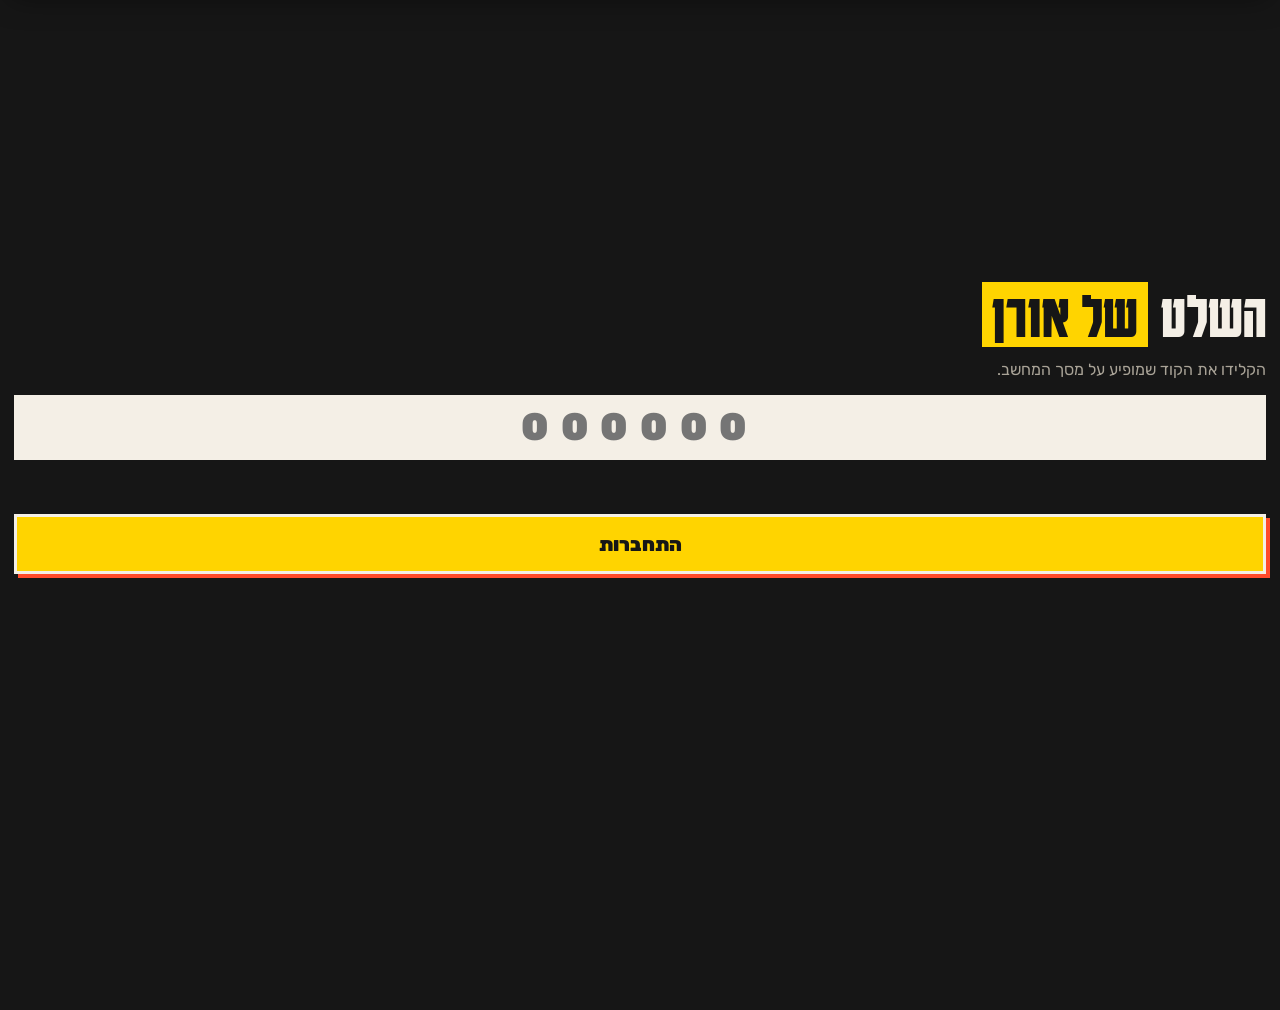
<file: remote.html>
<!doctype html>
<html lang="he" dir="rtl">
<head>
<meta charset="utf-8">
<meta name="viewport" content="width=device-width,initial-scale=1,viewport-fit=cover,user-scalable=no">
<meta name="robots" content="noindex">
<meta name="theme-color" content="#161616">
<title>אורן · שלט</title>
<link rel="preconnect" href="https://fonts.googleapis.com">
<link rel="preconnect" href="https://fonts.gstatic.com" crossorigin>
<link rel="stylesheet" href="https://fonts.googleapis.com/css2?family=Karantina:wght@700&family=Rubik:wght@400;500;700;900&display=swap">
<link rel="stylesheet" href="deck.css?v=16">
<style>
[hidden] { display: none !important; }
:root { color-scheme: dark; --bg: #161616; --card: #222; --line: #3A3A3A; --paper: #F4EFE6; --soft: #A9A397; --yellow: #FFD400; --red: #FF4B2B; --blue: #2F6BFF; --green: #7EE081; }
* { box-sizing: border-box; }
html, body { margin: 0; min-height: 100%; background: var(--bg); color: var(--paper); font-family: "Rubik", Arial, sans-serif; -webkit-tap-highlight-color: transparent; }
body { padding: env(safe-area-inset-top, 0px) 14px calc(110px + env(safe-area-inset-bottom, 0px)); }
.d { font-family: "Karantina", "Arial Narrow", sans-serif; font-weight: 700; line-height: .9; margin: 0; }
button { font-family: inherit; }

/* join */
#join { min-height: 100dvh; display: grid; align-content: center; gap: 1rem; padding-bottom: 40px; }
#join .d { font-size: 4rem; }
#join .d span { background: var(--yellow); color: var(--bg); padding: 0 .15em; }
#codeIn { font: 900 2.4rem "Rubik", Arial, sans-serif; letter-spacing: .3em; text-align: center; direction: ltr; padding: .6rem; width: 100%; background: var(--paper); color: var(--bg); border: 0; }
.big { min-height: 60px; border: 3px solid var(--paper); background: var(--yellow); color: var(--bg); font-weight: 900; font-size: 1.2rem; box-shadow: 4px 4px 0 var(--red); cursor: pointer; }
.err { color: #FF8A73; font-weight: 700; margin: 0; min-height: 1.4em; }
.hint { color: var(--soft); margin: 0; }

/* top */
.top { position: sticky; top: env(safe-area-inset-top, 0px); z-index: 5; display: flex; align-items: center; justify-content: space-between; gap: .6rem; padding-block: .7rem; background: var(--bg); }
.count { font-family: "Karantina", "Arial Narrow", sans-serif; font-size: 2.4rem; line-height: 1; }
.count small { color: var(--soft); font-size: 1.4rem; }
.timer { font-weight: 900; font-size: 1.3rem; font-variant-numeric: tabular-nums; background: var(--card); border: 2px solid var(--line); color: var(--paper); padding: .3rem .8rem; direction: ltr; cursor: pointer; }
.timer.paused { color: var(--soft); }
.dot { width: 12px; height: 12px; border-radius: 50%; background: var(--soft); flex: none; }
.dot.on { background: var(--green); }
.dot.off { background: var(--red); }

/* cue toast */
#cue { position: fixed; z-index: 20; top: calc(env(safe-area-inset-top, 0px) + 10px); inset-inline: 12px; background: var(--yellow); color: var(--bg); border: 3px solid var(--bg); box-shadow: 0 10px 30px rgba(0,0,0,.5); padding: .9rem 1rem; display: flex; gap: .8rem; align-items: center; transform: translateY(-140%); transition: transform .35s cubic-bezier(.2,.9,.2,1.2); }
#cue.show { transform: none; }
#cue .ico { font-size: 1.8rem; line-height: 1; }
#cue b { display: block; font-size: 1.15rem; }
#cue span { font-weight: 500; }

/* body */
.now { border: 3px solid var(--paper); aspect-ratio: 16 / 9; width: 100%; background: #000; }
.coach { margin-top: .8rem; background: #2A2614; border-inline-start: 6px solid var(--yellow); padding: .6rem .9rem; display: flex; gap: .6rem; align-items: baseline; }
.coach b { color: var(--yellow); white-space: nowrap; }
.notes { margin-top: .9rem; font-size: 1.45rem; line-height: 1.55; font-weight: 500; }
.notes-label { color: var(--soft); font-size: .85rem; letter-spacing: .1em; margin-top: 1rem; }
.vid { display: flex; gap: .6rem; margin-top: 1rem; }
.vid button { flex: 1; min-height: 52px; background: var(--card); color: var(--paper); border: 2px solid var(--paper); font-weight: 700; font-size: 1.05rem; cursor: pointer; }
.next { display: flex; gap: .8rem; align-items: center; margin-top: 1.2rem; padding-top: 1rem; border-top: 2px solid var(--line); }
.next .fit { width: 132px; aspect-ratio: 16 / 9; border: 2px solid var(--line); flex: none; background: #000; }
.next p { margin: 0; color: var(--soft); }
.next b { color: var(--paper); display: block; }
.tips { margin-top: 1.4rem; }
.tips summary { cursor: pointer; color: var(--soft); font-weight: 700; padding-block: .4rem; }
.tips ul { margin: .4rem 0 0; padding-inline-start: 1.2rem; color: #DDD6C8; line-height: 1.7; }
.toggles { display: flex; gap: .6rem; flex-wrap: wrap; margin-top: .8rem; }
.toggles label { display: flex; gap: .4rem; align-items: center; color: var(--soft); }

/* nav */
.nav { position: fixed; inset-inline: 0; bottom: 0; z-index: 10; display: grid; grid-template-columns: 1fr 2fr; gap: 10px; padding: 10px 14px calc(10px + env(safe-area-inset-bottom, 0px)); background: var(--bg); border-top: 2px solid var(--line); }
.nav button { min-height: 76px; font-weight: 900; font-size: 1.35rem; cursor: pointer; border: 3px solid var(--paper); }
#prevBtn { background: var(--card); color: var(--paper); }
#nextBtn { background: var(--yellow); color: var(--bg); box-shadow: 4px 4px 0 var(--red); }
.nav button:disabled { opacity: .35; }
:focus-visible { outline: 3px solid var(--blue); outline-offset: 2px; }
@media (prefers-reduced-motion: reduce) { #cue { transition: none; } }
</style>
</head>
<body>

<section id="join">
  <h1 class="d">השלט <span>של אורן</span></h1>
  <p class="hint">הקלידו את הקוד שמופיע על מסך המחשב.</p>
  <form id="joinForm" novalidate>
    <input id="codeIn" inputmode="numeric" autocomplete="one-time-code" maxlength="6" placeholder="000000" aria-label="קוד חיבור">
  </form>
  <p class="err" id="joinErr" role="alert"></p>
  <button class="big" id="joinBtn" type="button">התחברות</button>
</section>

<main id="app" hidden>
  <div class="top">
    <div class="count" id="count">1 <small>/ 9</small></div>
    <span class="dot" id="dot" title="חיבור"></span>
    <button class="timer paused" id="timer" type="button" aria-label="שעון. לחיצה מפעילה או עוצרת">0:00</button>
  </div>

  <div class="fit now" id="now"></div>
  <div class="coach" id="coach"><b>שפת גוף</b><span id="coachText"></span></div>
  <div class="vid" id="vid" hidden>
    <button type="button" data-v="restart">מההתחלה</button>
    <button type="button" data-v="play">הפעלה</button>
    <button type="button" data-v="pause">עצירה</button>
  </div>
  <p class="notes-label">מה להגיד</p>
  <div class="notes" id="notes"></div>

  <div class="next" id="nextBox">
    <div class="fit showall" id="nextPrev"></div>
    <p>הבא<b id="nextTitle"></b></p>
  </div>

  <details class="tips">
    <summary>כל הטיפים לשפת גוף</summary>
    <ul>
      <li>פנים לקהל, לא למסך. תציץ בשקף לשנייה ותחזור אליהם.</li>
      <li>לעמוד בצד של המסך, לא מולו.</li>
      <li>לזוז עם מטרה: כמה צעדים לנקודה חדשה, ואז לעצור.</li>
      <li>קשר עין עם כל החדר: שמאל, מרכז, ימין, וגם השורות האחוריות.</li>
      <li>אחרי משפט חשוב לעצור שנייה-שתיים.</li>
      <li>ידיים פתוחות. להצביע על השקף כשצריך, בלי לשחק בטלפון.</li>
      <li>קול חזק לשורה האחרונה, ולהרים אנרגיה ברגעים החשובים.</li>
      <li>להיכנס עם חיוך, לסיים יציב עם הסלוגן וחיוך.</li>
    </ul>
    <div class="toggles">
      <label><input type="checkbox" id="optCues" checked> תזכורות קופצות</label>
      <label><input type="checkbox" id="optBuzz" checked> רטט</label>
    </div>
  </details>
</main>

<nav class="nav" id="nav" hidden>
  <button id="prevBtn" type="button">הקודם</button>
  <button id="nextBtn" type="button">הבא</button>
</nav>

<div id="cue" role="status" aria-live="assertive"><span class="ico" id="cueIco">😊</span><div><b id="cueTitle"></b><span id="cueText"></span></div></div>

<script src="slides.js?v=17"></script>
<script src="shared.js?v=16"></script>
<script>
(function () {
  var N = Deck.count(), code = '', cur = 0, bstep = 0, mounts = [];

  /* body-language coaching, one cue per slide (by slide id) */
  var COACH = {
    cover:     ['😊', 'להיכנס עם חיוך', 'לעמוד בצד, לעצור שנייה לפני המילה הראשונה.'],
    problem:   ['👀', 'שאלה לקהל', 'שאלו "מי יודע מה המועצה החליטה?" והסתכלו גם על השורות האחוריות.'],
    hobbies:   ['💛', 'אישי ואמיתי', 'לדבר מהלב, עם דוגמה קטנה. את "הכל צריך להיות מושלם" להגיד לאט.'],
    statement: ['⏸️', 'הפסקה', 'אחרי "זאת המועצה שלכם" לעצור שתי שניות. זה נשמע בטוח.'],
    ideaflow:  ['👉', 'להצביע על השקף', 'הצביעו על השלבים 1 עד 4, ואז חזרו עם הפנים לקהל.'],
    how:       ['🚶', 'לזוז עם מטרה', 'כמה צעדים לנקודה חדשה, ואז לעצור. לא הלוך ושוב.'],
    ideas:     ['😄', 'לחייך למישהו', 'חייכו למישהו בשורה הראשונה כשאתם מקריאים את הרשימה.'],
    myideas:   ['💡', 'הרעיונות שלי', 'לעבור על חמשת הרעיונות אחד אחד, עם דוגמה קצרה לכל אחד.'],
    promise:   ['🤝', 'לאט ובעיניים', 'לדבר לאט. כמה שניות קשר עין עם אדם אחד, ואז לעבור לאחר.'],
    video:     ['🎬', 'לזוז הצידה', 'עמדו בצד כדי לא להסתיר את הסרטון, ותסתכלו על הקהל ולא על המסך.'],
    vote:      ['📣', 'כמעט סוף', 'להגיד את הסלוגן בקול ולחייך. בשקף הבא כל לחיצה מעלה שורה.'],
    finale:    ['🎬', 'הסרטון החדש', 'הסרטון מתחיל לבד. לתת לו לרוץ עד הסוף.'],
    closing:   ['📣', 'סיום', 'להגיד בקול: תצביעו לאורן, לשינוי אמיתי. זאת לא עוד מועצה, זאת המועצה שלכם. ולחייך.']
  };
  var NUDGES = [
    ['👀', 'קשר עין', 'עכשיו צד שמאל של החדר.'],
    ['👀', 'קשר עין', 'עכשיו צד ימין, ואז המרכז.'],
    ['🔊', 'קול', 'חזק מספיק לשורה האחרונה.'],
    ['🙌', 'ידיים', 'תנועות פתוחות, בלי לשחק בטלפון.'],
    ['😊', 'חיוך', 'חייכו למישהו בשורות האחוריות.'],
    ['🧍', 'פנים לקהל', 'הצצה קטנה בשקף ובחזרה אליהם.'],
    ['⏸️', 'נשימה', 'עצירה קטנה. אתם שולטים בקצב.']
  ];

  /* join: talk to the computer through the internet relay (works on mobile data, any distance) */
  var codeIn = document.getElementById('codeIn'), joinErr = document.getElementById('joinErr');
  var es = null, joined = false, joinTimer, myId = Math.random().toString(36).slice(2, 10), lastHeard = 0, pulls = [];
  var qs = new URLSearchParams(location.search).get('code');
  if (/^\d{6}$/.test(qs || '')) codeIn.value = qs;
  function join() {
    var c = codeIn.value.replace(/\D/g, '');
    if (c.length !== 6) { joinErr.textContent = 'הקוד צריך להיות 6 ספרות.'; return; }
    joinErr.textContent = 'מתחבר...';
    code = c;
    if (es) es.close();
    pulls.forEach(clearTimeout); pulls = [];
    es = Deck.listen(code, 'down', function (m) {
      lastHeard = Date.now(); setDot('on');
      if (m.type === 'state' && typeof m.slide === 'number') {
        if (!joined) enter(m.slide, m.b || 0);
        else if (m.slide !== cur || (m.b || 0) !== bstep) render(m.slide, false, m.b || 0);
      }
    }, function (st) {
      if (st === 'open') { if (!saidHello) hello(); }
      else if (joined) setDot('off');
    });
    var saidHello = false;
    function hello() {
      saidHello = true;
      Deck.send(code, 'up', { type: 'hello', id: myId }).then(function () {
        // the computer got our hello. If its answer is slow to arrive (some phone networks hold
        // back live streams), fetch it directly, and go in anyway after a few seconds.
        [1500, 3000, 5000].forEach(function (ms) { pulls.push(setTimeout(function () { if (!joined) es.pull(20).catch(function () {}); }, ms)); });
        pulls.push(setTimeout(function () { if (!joined) enter(0); }, 6500));
      }).catch(function () { saidHello = false; if (!joined) joinErr.textContent = 'אין חיבור לאינטרנט בטלפון. בדקו ונסו שוב.'; });
    }
    // do not wait for the live stream to open: some networks never report it
    setTimeout(function () { if (!saidHello && !joined) hello(); }, 1200);
    clearTimeout(joinTimer);
    joinTimer = setTimeout(function () {
      if (!joined) joinErr.textContent = 'המחשב לא עונה. בדקו שהאתר פתוח במחשב, שהקוד נכון ושיש בו אינטרנט, ונסו שוב.';
    }, 12000);
  }
  function enter(slide, b) {
    joined = true; clearTimeout(joinTimer); joinErr.textContent = '';
    try { sessionStorage.setItem('oren-remote-code', code); } catch (e) {}
    document.getElementById('join').hidden = true;
    document.getElementById('app').hidden = false; document.getElementById('nav').hidden = false;
    render(slide, true, b || 0); wake();
  }
  // keep the computer showing "phone connected"
  setInterval(function () { if (joined && document.visibilityState === 'visible') Deck.send(code, 'up', { type: 'ping' }).catch(function () { setDot('off'); }); }, 25000);
  // if nothing came through the live stream for a while, check for slide changes made on the computer
  setInterval(function () { if (joined && es && document.visibilityState === 'visible' && Date.now() - lastHeard > 20000) es.pull(15).catch(function () {}); }, 8000);
  document.getElementById('joinBtn').addEventListener('click', join);
  document.getElementById('joinForm').addEventListener('submit', function (e) { e.preventDefault(); join(); });
  if (!codeIn.value) { try { var saved = sessionStorage.getItem('oren-remote-code'); if (saved) codeIn.value = saved; } catch (e) {} }
  if (codeIn.value) join();

  /* render the phone view */
  function render(i, quiet, b) {
    i = Math.max(0, Math.min(N - 1, i));
    var changed = i !== cur || quiet; if (i !== cur) bstep = 0; if (b !== undefined) bstep = b; cur = i;
    var s = window.SLIDES[i];
    document.getElementById('count').innerHTML = (i + 1) + ' <small>/ ' + N + '</small>';
    mounts[0] = Deck.mount(document.getElementById('now'), i);
    Deck.reveal(mounts[0].el, bstep);
    var v = mounts[0].el.querySelector('video'); if (v) v.removeAttribute('src');
    document.getElementById('notes').textContent = s.notes || 'אין הערות לשקף הזה.';
    var c = COACH[s.id];
    document.getElementById('coach').hidden = !c;
    if (c) document.getElementById('coachText').textContent = c[1] + '. ' + c[2];
    document.getElementById('vid').hidden = !s.video;
    var nb = document.getElementById('nextBox');
    if (i < N - 1) {
      nb.hidden = false;
      mounts[1] = Deck.mount(document.getElementById('nextPrev'), i + 1);
      var nv = mounts[1].el.querySelector('video'); if (nv) nv.removeAttribute('src');
      document.getElementById('nextTitle').textContent = window.SLIDES[i + 1].title;
    } else { nb.hidden = true; mounts[1] = null; }
    document.getElementById('prevBtn').disabled = i === 0;
    var moreBuilds = bstep < Deck.builds(i);
    document.getElementById('nextBtn').textContent = moreBuilds ? 'הבא (שורה ' + (bstep + 1) + '/' + Deck.builds(i) + ')' : (i === N - 1 ? 'סוף' : 'הבא');
    document.getElementById('nextBtn').disabled = i === N - 1 && !moreBuilds;
    if (changed && c && !quiet) cue(c[0], c[1], c[2]);
    lastNudge = Date.now();
  }
  addEventListener('resize', function () { mounts.forEach(function (m) { if (m) m.fit(); }); });

  function go(i, video) {
    if (!video) render(i);
    if (navigator.vibrate) try { navigator.vibrate(15); } catch (e) {}
    if (!timerOn && !video) toggleTimer(true);
    setDot('wait');
    Deck.send(code, 'up', video ? { type: 'video', action: video } : { type: 'go', slide: cur, b: bstep })
      .then(function () { setDot('on'); })
      .catch(function () { setDot('off'); });
  }
  function next() {
    if (bstep < Deck.builds(cur)) { bstep++; go(cur); return; }
    go(cur + 1);
  }
  document.getElementById('nextBtn').addEventListener('click', next);
  document.getElementById('prevBtn').addEventListener('click', function () { go(cur - 1); });
  document.querySelectorAll('#vid button').forEach(function (b) { b.addEventListener('click', function () { go(cur, b.dataset.v); }); });

  /* swipe on the slide preview: swipe left = next (reading right to left) */
  var sx = null;
  var area = document.getElementById('app');
  area.addEventListener('touchstart', function (e) { sx = e.touches[0].clientX; }, { passive: true });
  area.addEventListener('touchend', function (e) {
    if (sx === null) return; var dx = e.changedTouches[0].clientX - sx; sx = null;
    if (Math.abs(dx) > 70) go(dx < 0 ? cur + 1 : cur - 1);
  });

  function setDot(st) { var d = document.getElementById('dot'); d.className = 'dot' + (st === 'on' ? ' on' : st === 'off' ? ' off' : ''); }

  /* timer */
  var t0 = 0, acc = 0, timerOn = false, timerEl = document.getElementById('timer');
  function toggleTimer(on) {
    if (on === timerOn) return;
    if (on) { t0 = Date.now(); } else { acc += Date.now() - t0; }
    timerOn = on; timerEl.classList.toggle('paused', !on);
  }
  timerEl.addEventListener('click', function () { toggleTimer(!timerOn); });
  setInterval(function () {
    var ms = acc + (timerOn ? Date.now() - t0 : 0), s = Math.floor(ms / 1000);
    timerEl.textContent = Math.floor(s / 60) + ':' + String(s % 60).padStart(2, '0');
  }, 500);

  /* pop-up cues + vibration */
  var cueEl = document.getElementById('cue'), cueTimer, lastNudge = Date.now(), ni = 0;
  function cue(ico, title, text) {
    if (!document.getElementById('optCues').checked) return;
    document.getElementById('cueIco').textContent = ico;
    document.getElementById('cueTitle').textContent = title;
    document.getElementById('cueText').textContent = text;
    cueEl.classList.add('show');
    if (document.getElementById('optBuzz').checked && navigator.vibrate) try { navigator.vibrate([120, 60, 120]); } catch (e) {}
    clearTimeout(cueTimer); cueTimer = setTimeout(function () { cueEl.classList.remove('show'); }, 6000);
  }
  cueEl.addEventListener('click', function () { cueEl.classList.remove('show'); });
  // a gentle nudge when you've stayed on one slide for a while
  setInterval(function () {
    if (!timerOn || !code) return;
    if (Date.now() - lastNudge > 40000) { var n = NUDGES[ni++ % NUDGES.length]; cue(n[0], n[1], n[2]); lastNudge = Date.now(); }
  }, 2000);

  /* keep the phone screen awake */
  var lock = null;
  function wake() { if (navigator.wakeLock) navigator.wakeLock.request('screen').then(function (l) { lock = l; }).catch(function () {}); }
  document.addEventListener('visibilitychange', function () { if (document.visibilityState === 'visible' && code) wake(); });
})();
</script>
</body>
</html>
</file>
<file: deck.css>
/* Renders the deck's slides (fixed 1920x1080 canvas, inline styles) in a normal browser. */
.slide { position: relative; width: 1920px; height: 1080px; overflow: hidden; box-sizing: border-box; flex: none; transform-origin: 0 0; }
.slide * { box-sizing: border-box; }
.slide h1, .slide h2, .slide h3, .slide p, .slide ul, .slide ol { margin: 0; }
.slide h1 { font-size: 96px; font-weight: 600; line-height: 1.1; }
.slide h2 { font-size: 64px; font-weight: 600; line-height: 1.15; }
.slide h3 { font-size: 44px; font-weight: 600; line-height: 1.2; }
.slide p { font-size: 32px; line-height: 1.4; }
.slide div { display: flex; flex-direction: column; }
.slide svg { display: block; flex: none; }
.slide video { display: block; background: #161616; }
.fit { position: relative; overflow: hidden; }
.fit > .slide { position: absolute; top: 0; left: 0; }
/* step-by-step reveals (data-build-in): hidden until the presenter presses "next" */
.slide [data-build-in] { opacity: 0; transform: translateY(40px); transition: opacity .7s ease, transform .7s cubic-bezier(.2,.9,.2,1.2); }
.slide [data-build-in^="pop"] { transform: scale(.4); }
.slide [data-build-in^="fade"] { transform: none; }
.slide [data-build-in].on, .showall .slide [data-build-in] { opacity: 1; transform: none; }
.slide iframe { display: block; }
/* slow zoom on the finale background photo */
@keyframes kb { from { transform: scale(1); } to { transform: scale(1.08); } }
.slide img.kenburns { animation: kb 20s ease-out both; }
</file>
